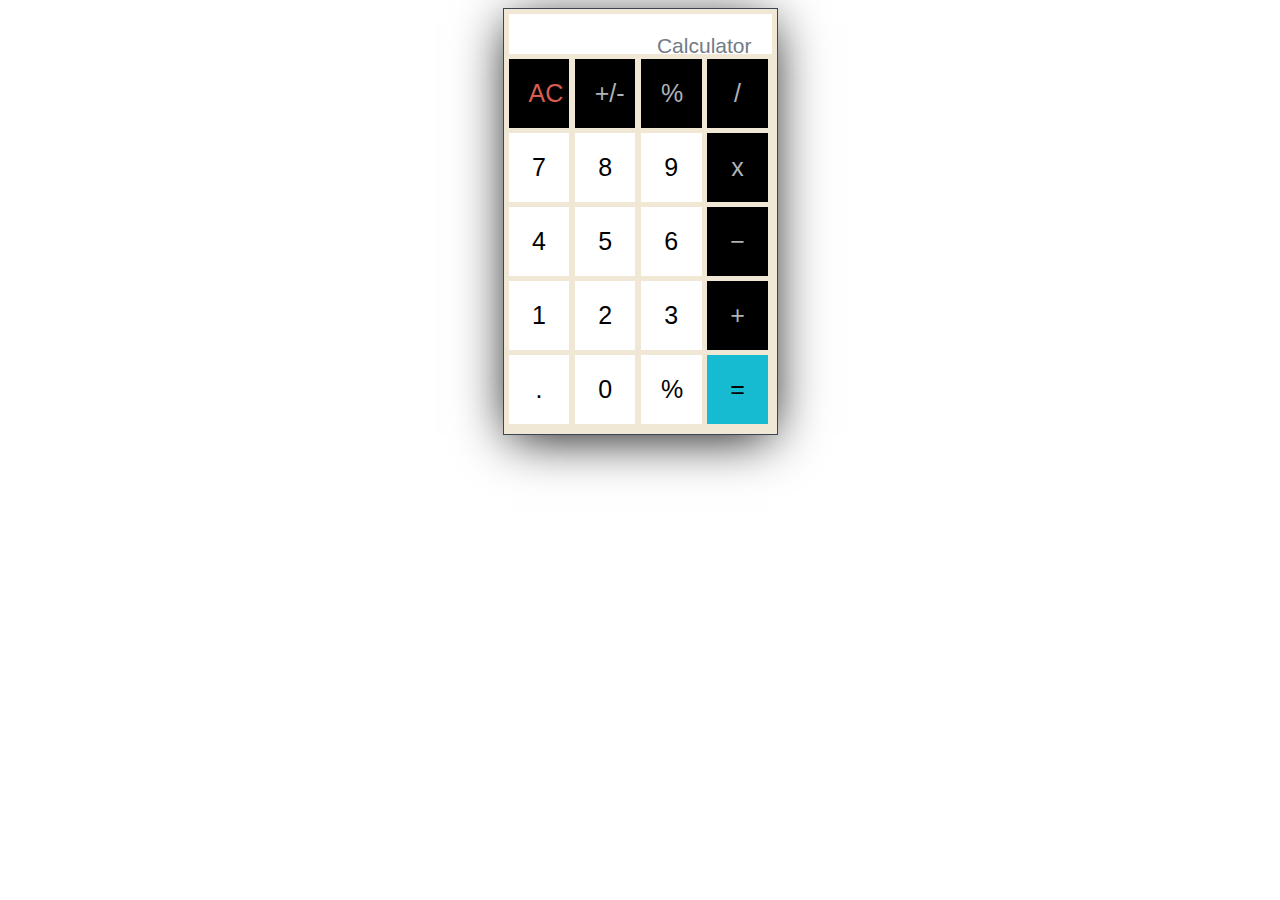
<file: assignment 3/index.html>
<html lang="en">
<head>
    <meta charset="UTF-8">
    <meta name="viewport" content="width=device-width, initial-scale=1.0">
    <link rel="stylesheet" href="style.css">
    <title>Assignment 3</title>
</head>
<body>
    <div class="container">
        <div class="calc-body">
          <div class="calc-screen">
            <div class="calc-operation">Calculator </div>
          
          </div>
          <div class="calc-button-row">
            <div class="button c">AC</div>
            <div class="button l">+/-</div>
            <div class="button l">%</div>
            <div class="button l">/</div>
          </div>
          <div class="calc-button-row">
            <div class="button">7</div>
            <div class="button">8</div>
            <div class="button">9</div>
            <div class="button l">x</div>
          </div>
          <div class="calc-button-row">
            <div class="button">4</div>
            <div class="button">5</div>
            <div class="button">6</div>
            <div class="button l">−</div>
          </div>
          <div class="calc-button-row">
            <div class="button">1</div>
            <div class="button">2</div>
            <div class="button">3</div>
            <div class="button l">+</div>
          </div>
          <div class="calc-button-row">
            <div class="button">.</div>
            <div class="button">0</div>
            <div class="button">%</div>
                <div class="button l" style="color: black;
                background: #16bbd1;">=</div>
            </div>
          </div>
        </div>
</body>
</html>
</file>
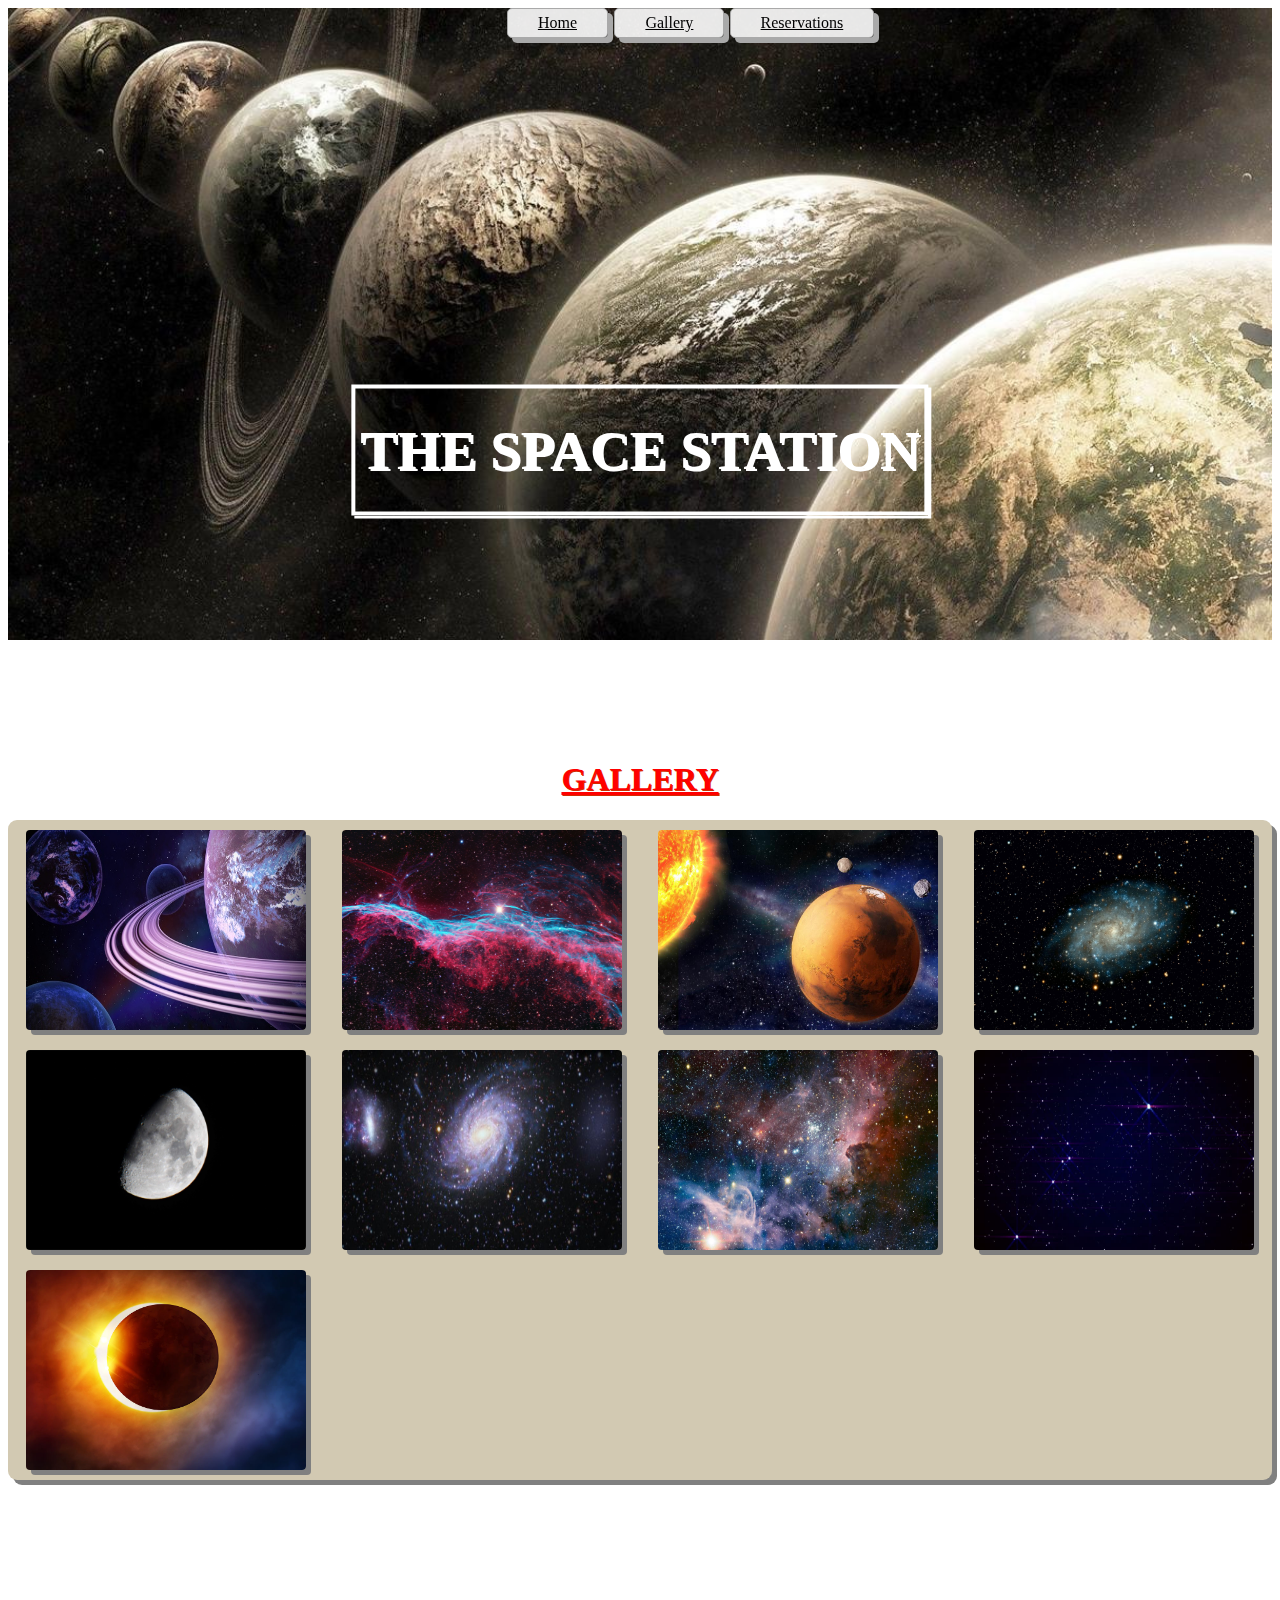
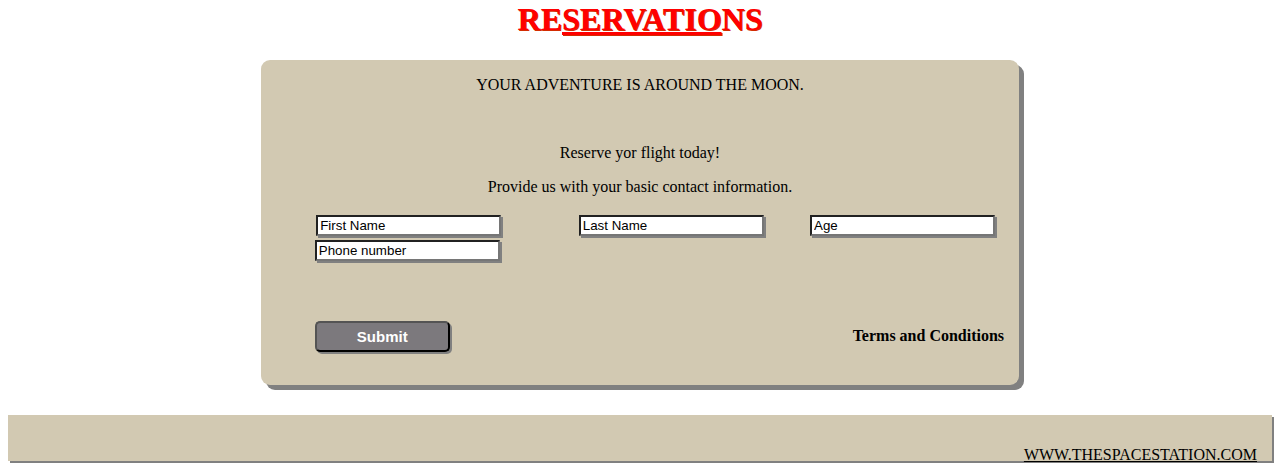
<file: assignment 5/index.html>
<html lang="en">
<head>
    <meta charset="UTF-8">
    <meta name="viewport" content="width=device-width, initial-scale=1.0">
    <title>Assignment 5</title>
    <link rel="stylesheet" href="style.css">
</head>
<body>
<div class="nav">
    <a href="#" id="home">Home</a>
    <a href="#" id="gallery">Gallery </a>
    <a href="#" id="Reservations">Reservations</a>
</div>
<div class= "banner">
    <img src="images/planets.jpg" alt="">
    <div class="centered">
     <b>THE SPACE STATION</b> 

    </div>

</div>
<div class="gallery">
    <h1><u>GALLERY</u></h1>
        <div class="container">
                <div class="flex col-lg-3">
                    <img src="images/thumbnail_1.jpg" alt="">
            
                </div>
                <div class="flex col-lg-3">
                    <img src="images/thumbnail_2.jpg" alt="">
                </div>
                <div class="flex col-lg-3">
                    <img src="images/thumbnail_3.jpg" alt="">
                </div>
                <div class="flex col-lg-3">
                    <img src="images/thumbnail_4.jpg" alt="">
                </div>
                <div class="flex col-lg-3">
                    <img src="images/thumbnail_5.jpg" alt="">
                </div>
                <div class="flex col-lg-3">
                    <img src="images/thumbnail_6.jpg" alt="">
                </div>
                <div class="flex col-lg-3">
                    <img src="images/thumbnail_7.jpg" alt="">
                </div>
                <div class="flex col-lg-3">
                    <img src="images/thumbnail_8.jpg" alt="">
                </div>
                <div class="flex col-lg-3">
                    <img src="images/thumbnail_9.jpg" alt="">
                </div>
                
                
                
        </div>
    </div>
<div class="reservation">
    <h1>RE<u>SERVATIO</u>NS</h1>
            <div class="container-2">
                        <p>YOUR ADVENTURE IS AROUND THE MOON. </p></br>
                        <p>Reserve yor flight today!</p>
                        <p>Provide us with your basic contact information.</p>
                    <div class="container-3">
                        <table style="width:100%">
                            <tr>
                              <th><input type="text" id="fname" name="fname" value="First Name"></th>
                              <th><input type="text" id="lname" name="fname" value="Last Name"></th>
                              <th><input type="text" id="fname" name="fname" value="Age"></th>
                            </tr>
                            <tr>
                              <td style="padding-left: 52px;"><input type="text" id="fname" name="fname" value="Phone number" ></td>
                            </tr>
                          </table>
                          <br>
                <br>
                <br>
                          <table style="padding-bottom: 30px;">
                              <tr>
                                <th style="padding-left: 52px;"><button style="border-radius: 5px;"><b>Submit</b></button></th>
                                <th style="padding-left: 400px;"><p>Terms and Conditions</p></th>
                              </tr>
                            
                            </table>
                    </div>
            </div>
</div>
<footer>
   
  <p>  <a href="#" style="float:right; color: black; ">WWW.THESPACESTATION.COM</a></p>
  </footer>    
</body>
</html>
</file>
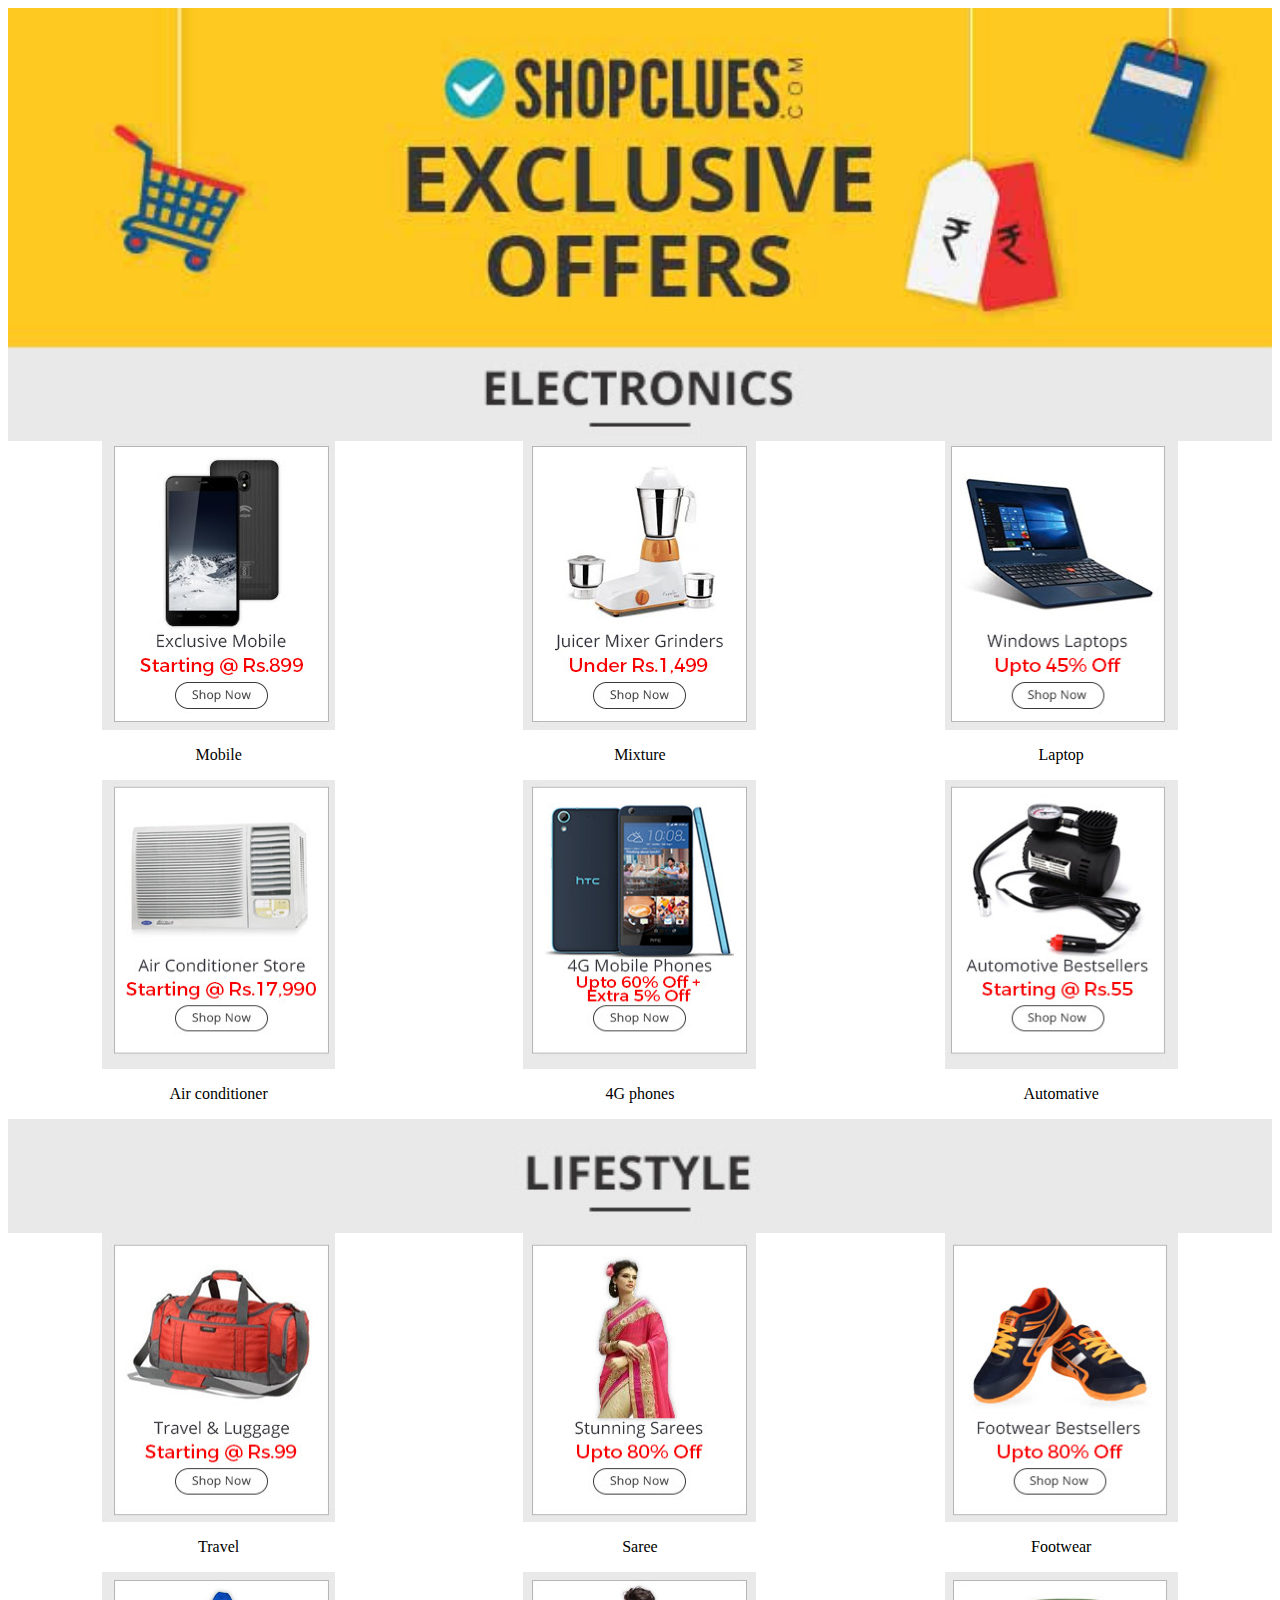
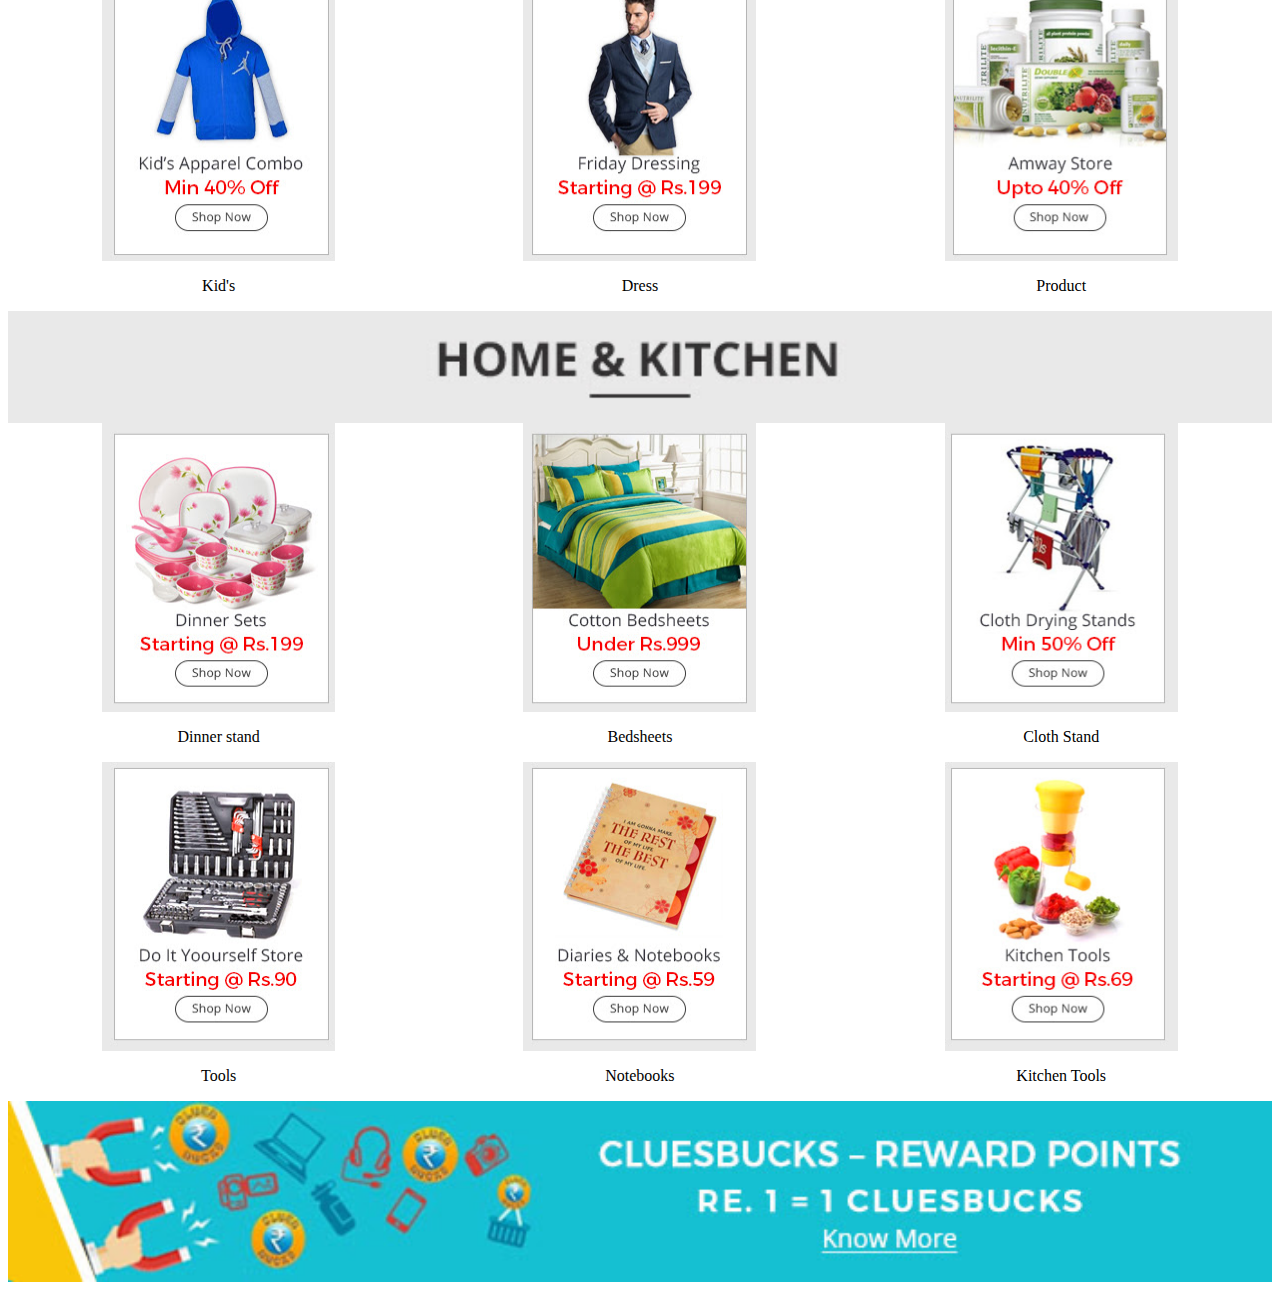
<file: assignment2/index.html>
<html lang="en">
<head>
    <meta charset="UTF-8">
    <meta name="viewport" content="width=device-width, initial-scale=1.0">
    <title>Assignment 2</title>

</head>
<link rel="stylesheet" href="style.css">
<body>
    <div class="banner">
        <img src="images/header.jpg" >
    </div>
        <div class="sub_banner">
            <img src="images/1heading.jpg">
        </div>
        <div class="container">
            <div class="flex col-lg-4">
                <img src="images/1.jpg">
            </div>
            <div class="flex col-lg-4">
                <img src="images/2.jpg">
            </div>
            <div class="flex col-lg-4">
                <img src="images/3.jpg">
            </div>
                        <div class="flex col-lg-4">
                            <p>Mobile</p>
                        </div>
                        <div class="flex col-lg-4">
                            <p>Mixture</p>
                        </div>
                        <div class="flex col-lg-4">
                            <p>Laptop</p>
                        </div>
            <div class="flex col-lg-4">
                <img src="images/4.jpg">
            </div>
            <div class="flex col-lg-4">
                <img src="images/5.jpg">
            </div>
            <div class="flex col-lg-4">
                <img src="images/6.jpg">
            </div>
                        <div class="flex col-lg-4">
                            <p>Air conditioner</p>
                        </div>
                        <div class="flex col-lg-4">
                            <p>4G phones</p>
                        </div>
                        <div class="flex col-lg-4">
                            <p>Automative</p>
                        </div>
        </div>
    
        <div class="sub_banner">
            <img src="images/2heading.jpg">
        </div>
        <div class="container">
            <div class="flex col-lg-4">
                <img src="images/7.jpg">
            </div>
            <div class="flex col-lg-4">
                <img src="images/8.jpg">
            </div>
            <div class="flex col-lg-4">
                <img src="images/9.jpg">
            </div>
                            <div class="flex col-lg-4">
                                <p>Travel</p>
                            </div>
                            <div class="flex col-lg-4">
                                <p>Saree</p>
                            </div>
                            <div class="flex col-lg-4">
                                <p>Footwear</p>
                            </div>
            <div class="flex col-lg-4">
                <img src="images/10.jpg">
            </div>
            <div class="flex col-lg-4">
                <img src="images/11.jpg">
            </div>
            <div class="flex col-lg-4">
                <img src="images/12.jpg">
            </div>
                                <div class="flex col-lg-4">
                                    <p>Kid's</p>
                                </div>
                                <div class="flex col-lg-4">
                                    <p>Dress</p>
                                </div>
                                <div class="flex col-lg-4">
                                    <p>Product</p>
                                </div>
        </div>
        <div class="sub_banner">
            <img src="images/3heading.jpg">
        </div>
        <div class="container">
            <div class="flex col-lg-4">
                <img src="images/13.jpg">
            </div>
            <div class="flex col-lg-4">
                <img src="images/14.jpg">    
            </div>
            <div class="flex col-lg-4">
                <img src="images/15.jpg">   
            </div>
                                <div class="flex col-lg-4">
                                    <p>Dinner stand</p>
                                </div>
                                <div class="flex col-lg-4">
                                    <p>Bedsheets</p>
                                </div>
                                <div class="flex col-lg-4">
                                    <p>Cloth Stand</p>
                                </div>

            <div class="flex col-lg-4">
                <img src="images/16.jpg">     
            </div>
            <div class="flex col-lg-4">
                <img src="images/17.jpg">     
            </div>
            <div class="flex col-lg-4">
                <img src="images/18.jpg">   
            </div>
                                <div class="flex col-lg-4">
                                    <p>Tools </p>
                                </div>
                                <div class="flex col-lg-4">
                                    <p>Notebooks</p>
                                </div>
                                <div class="flex col-lg-4">
                                    <p>Kitchen Tools</p>
                                </div>  
        </div>
    <div class="foot_banner">
        <img src="images/footer.jpg">
    </div>

    
</body>
</html>
</file>
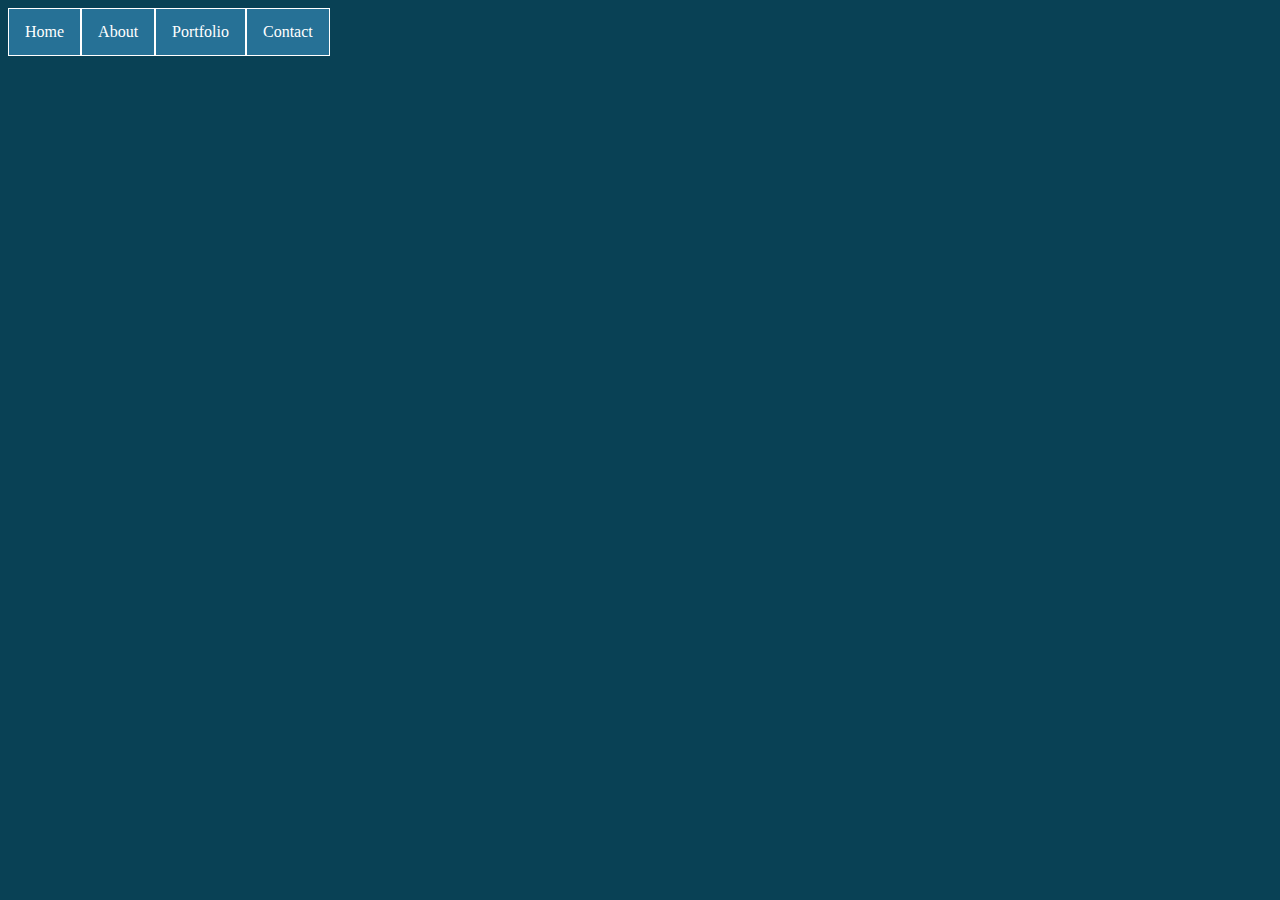
<file: assignment4/index.html>
<html lang="en">
<head>
    <meta charset="UTF-8">
    <meta name="viewport" content="width=device-width, initial-scale=1.0">
    <link rel="stylesheet" href="style.css">
    <title>Kirtiman's Assignment 4</title>
</head>
<body>
    <div class="container">
        <ul>
            <li><a href="#">Home</a></li>
            <li><a href="#">About</a></li>
            <li class="dropdown"><a href="javascript:void(0)" class="dropbtn" >Portfolio</a>
                <div class="dropdown-content">
                    <a href="#">Page 1</a>
                <a href="#">Page 2</a>
                <a href="#">Page 3</a>
                <a href="#">Page 4</a>

                </div>
                
            
            </li>
            <li><a href="#">Contact</a></li>
          </ul>
    </div>
    
    
</body>
</html>
</file>
<file: assignment 3/style.css>
* {
    box-sizing: border-box;
    font-family: 'Roboto', sans-serif;
  }
  
  body {
    background: #ffffff;
  }
  
  .container {
    width: 400px;
    margin: auto;
    
  }
  
  .calc-body {
    width: 275px;
    margin: auto;
    min-height: 400px;
    border: solid 1px #3A4655;
    box-shadow: 0 8px 50px -7px black;
    padding: 5px;
    background-color: rgb(240, 231, 212);
  }
  
  .calc-screen {
    background: white;
    width: 100%;
    height: 20px;
    padding: 20px;
    margin-bottom: 5px;
  }
  
  .calc-operation {
    text-align: right;
    color: #727B86;
    font-size: 21px;
    padding-bottom: 10px;
    border-bottom: dotted 1px;
  }
  
  .calc-typed {
    margin-top: 20px;
    font-size: 45px;
    text-align: right;
    color: #fff;
  }
  
  .calc-button-row {
    width: 100%;
    background-color: rgb(240, 231, 212);
  }
  
  .button {
    width: 25%;
    background: white;
    color: black;
    padding: 20px;
    display: inline-block;
    font-size: 25px;
    text-align: center;
    vertical-align: middle;
    margin-right: -4px;
    border-right: solid 5px rgb(240, 231, 212);
    border-bottom: solid 5px rgb(240, 231, 212);
    transition: all 0.2s ease-in-out;
    box-shadow: 2px gray;
  }
  
  .button.l {
    color: #AEB3BA;
    background: black;
  }
  
  .button.c {
    color: #D95D4E;
    background: black;
  }
  
  .button:hover {
    background: #E0B612;
    transform: rotate(5deg);
  }
  
  .button.c:hover,
  .button.l:hover {
    background: #E0B612;
    color: #fff;
  }
</file>
<file: assignment 5/style.css>
.nav a {
    margin-right:auto;margin-left:auto;position:fixed;
    border: 1px solid  #A9A9A9;
    box-shadow: 5px 5px #A9A9A9;
    padding: 5px;   
    border-radius: 5px;
    color:  black;
    background-color: rgb(255,255,255,0.9);
}
.nav a:hover {
    margin-right:auto;margin-left:auto;position:fixed;
    border: 1px solid  black;
    box-shadow: 5px 5px #2e2d2d;
    padding: 5px;   
    border-radius: 5px;
    color:  red;
    background-color: rgba(5, 5, 5, 0.692);
}


.centered {
    position: absolute;
    top: 50%;
    left: 50%;
    transform: translate(-50%, -50%);
    color: white;
    font-size: 55px;
    padding-top: 30px;
    padding-bottom: 30px;
    padding-left: 5px;
    padding-right: 5px;
    border: white 4px solid;
    text-shadow: 2px 2px white;
    box-shadow: 3px 3px 	white;
  }
#home{
   left: 39.6%;
   padding-left:30px;
   padding-right: 30px;
}
#gallery{
    left: 48%;
    padding-left:30px;
   padding-right: 30px;
}
#Reservations{
    left:57%;
    padding-left:30px;
   padding-right: 30px;
}

.banner img {
    width: 100%;
    
}
.gallery h1{
    padding-top: 100px;
    text-align: center !important;
    color: red;
    text-shadow: 1px 1px #d32c02;
}
.flex{
    border-radius: 3px;
    display: flex;
flex-wrap: wrap;
justify-content: space-around;
padding-top:10px;
padding-bottom:10px;

}
.flex img{
    border-radius: 4px;
    height: 200px;
    width: 280px;
    box-shadow: 5px 5px 	#808080;
}
.flex:hover  img {
    opacity: 0.3;
  }
  .container .flex p{
      opacity: 0;
  }
  .container .flex:hover p{
    opacity: 1;
}

  
.container{
    background-color: #d2c9b2 !important;
    border-radius: 9px;
    overflow:hidden;
    box-shadow: 5px 5px 	#808080;
}
/********** Large devices only **********/
@media (min-width: 992px) {
    .col-lg-3 {
        float: left;
        width: 25%;
    }
}


.reservation h1{
    padding-top: 100px;
    text-align: center !important;
    color: red;
    text-shadow: 1px 1px#d32c02;
   
}
.container-2 {
    text-align: center;
    background-color: #d2c9b2 !important;
    border-radius: 9px;
    overflow:hidden;
    box-shadow: 5px 5px 	#808080;
    width: 60%;
    margin: auto
}
.container-2 p{
    text-align: center;
    
}

.container-3{
    box-shadow: 5px 5px 	#808080;
}
.container-3 input{
    box-shadow: 2px 2px 	#808080;
}

.container-3 button{
    box-shadow: 2px 2px 	#808080;
    background-color: #7c797d;
    color: white;
    padding-left: 40px;
    padding-right: 40px;
    padding-top: 5px;
    padding-bottom: 5px;
    font-size: 15px;
    font-weight: 700;
}

footer{
    background-color: #d2c9b2 !important;
    box-shadow: 2px 2px 	#808080;
    display: block;
    margin-top: 30px;
  padding: 15px;
  color: white;
}
</file>
<file: assignment2/style.css>
.banner img{
    width: 100%;
}

.sub_banner img{
    width: 100%;
}

.flex{
    display: flex;
flex-wrap: wrap;
justify-content: space-around;
}
.flex img{
    width: 233px;
    height: 289px;
}

.foot_banner img{
    width: 100%;
}
p{
    text-align: center;
}
/********** Large devices only **********/
@media (min-width: 992px) {
    .col-lg-4 {
        float: left;
        width: 33.33%;
    }
}
/********** Medium devices only **********/
@media (min-width: 768px) and (max-width: 991px) {
    .col-md-6,.col-md-12 {
        float: right;
    }
    .col-md-6 {
        width: 50%;
    }
    .col-md-12 {
        margin-left: -10px;
        width: 100%;
    }
    .name3{

        width: 100px;
    }
}

@media (min-width: 0px) and (max-width: 220px) {
    .col-sm-12 {
        float: left;
        width: 100%;
    }
    .content-name{
        margin-right: 30px;
    }
}
@media (min-width: 221px) and (max-width: 365px) {
    .col-sm-12 {
        float: right;
        width: 100%;
    }
    .content-name{
        margin-right: 90px;
    }
}

@media (min-width: 539px) and (max-width: 767px) {
    .col-sm-12 {
        float: right;
        width: 100%;
    }
    
}
</file>
<file: assignment4/style.css>
body{
    background-color: #094155;
}
ul {
    list-style-type: none;
    margin: 0;
    padding: 0;
  }

  li {
    float: left;
    border: 1px white solid;
    text-align: center;
  
    
  }
  li a {
    display: block;
    padding: 12px;
    padding-left: 30px;
    padding-right: 30px;
    background-color: #267196;
    color: white;
   
  }




li a, .dropbtn {
    display: inline-block;
    color: white;
    text-align: center;
    padding: 14px 16px;
    text-decoration: none;
  }
  
  li a:hover, .dropdown:hover .dropbtn {
    background-color:  #48a8e3;
  }
  
  li.dropdown {
    display: inline-block;
  }
  
  .dropdown-content {
    display: none;
    position: absolute;
    background-color: #f9f9f9;
    min-width: 160px;
    box-shadow: 0px 8px 16px 0px rgba(0,0,0,0.2);
    z-index: 1;
  }
  
  .dropdown-content a {
    color: black;
    padding: 12px 16px;
    text-decoration: none;
    display: block;
    text-align: left;
  }
  
  .dropdown-content a:hover {background-color: #48a8e3;
color: white;
}
  
  .dropdown:hover .dropdown-content {
    display: block;
  }
</file>
